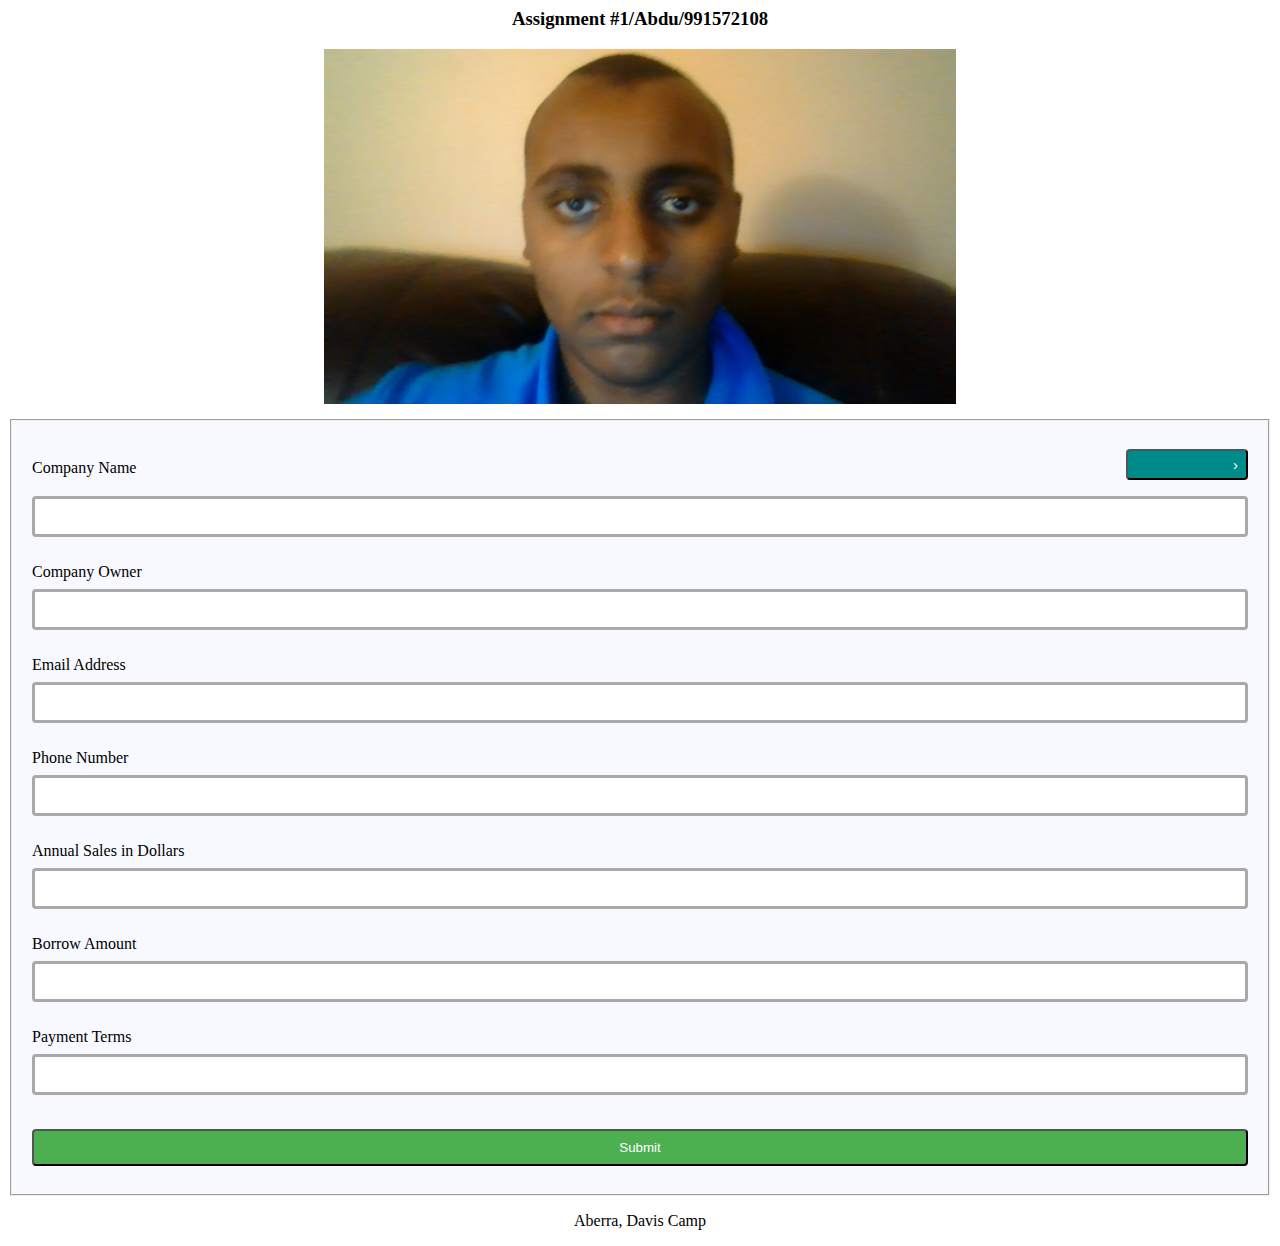
<file: index.html>
<DOCTYPE html>
<!-- Name: Abdu Student Number:991572108-->
<html>

<head>

  <title>
    Abdu
  </title>

  <link rel="stylesheet" href="css/mobile1.css">


<script src="js/mobile.js">
</script>
</head>


<body>

  <header>
  <h3 style="text-align:center;"> Assignment #1/Abdu/991572108</h3>

  </header>
<img src="img/Aberra.jpg" />
<fieldset>
<button onclick="window.location.href='approval.html'"id="approval">&#8250;</button><br>
<label for="company">Company Name </label>
 <input type="text" id="company"  /><br><br>
<label for="owner">Company Owner</label> <br>
<input type="text" id="owner"/><br><br>
<label for="email">Email Address</label> <br>
<input type="email" id="email"/><br><br>
<label for="phone">Phone Number</label> <br>
<input type="tel" id="phone"/><br><br>
<label for="annual">Annual Sales in Dollars</label><br>
<input type="number" id="annual"/><br><br>
<label for="loan">Borrow Amount </label><br>
 <input type="number" id="loan"/><br><br>
<label for="payment"> Payment Terms </label><br>
 <input type="number" id="payment"/><br><br>
 <button  onclick="MyFunction()"> Submit </button>
</fieldset>


  <footer>
    <p style="text-align:center;">Aberra, Davis Camp</p>
  </footer>
</body>
</html>
</file>
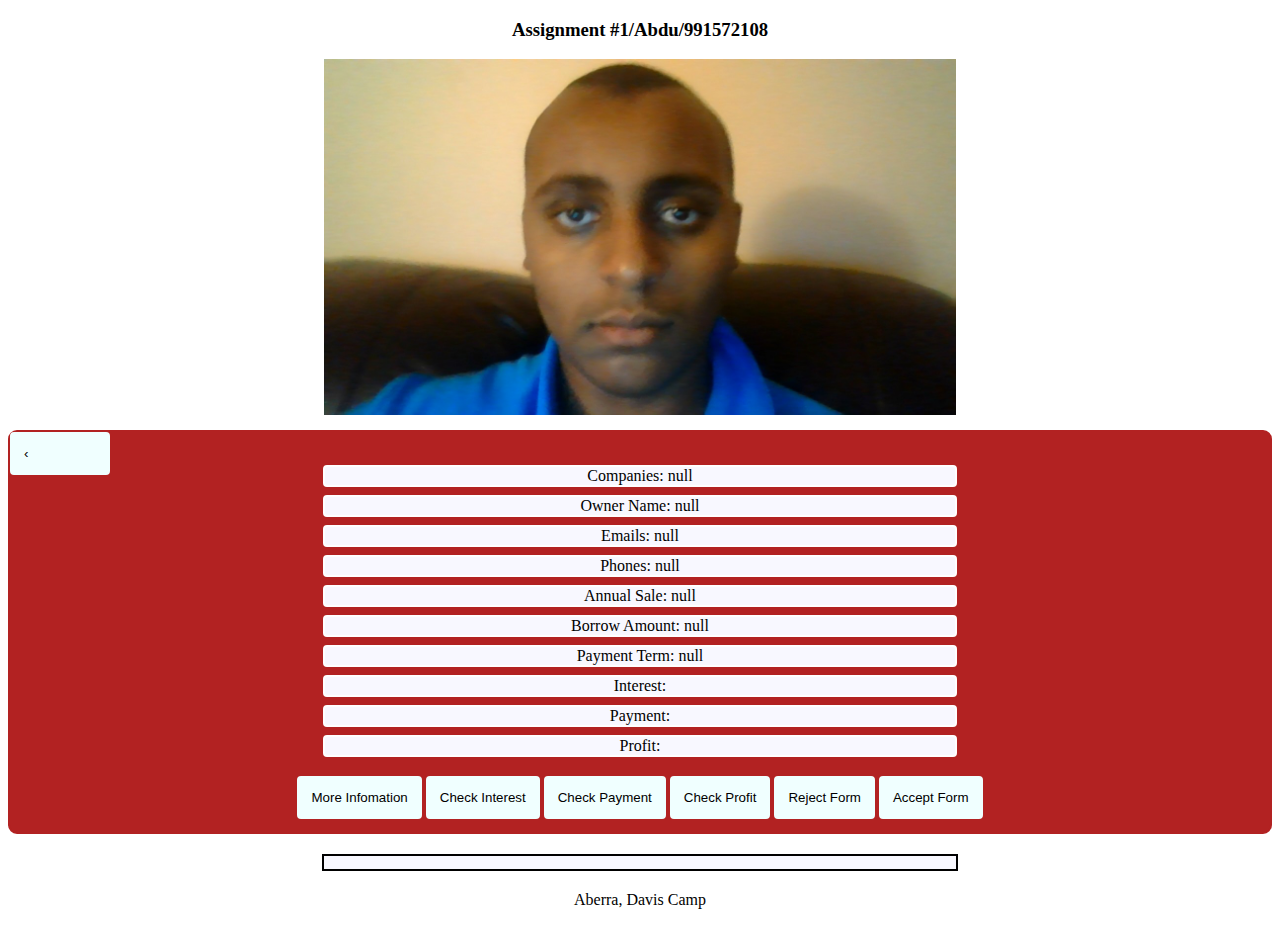
<file: approval.html>
<!DOCTYPE html>
<html lang="en">
  <head>
    <title>Abdu</title>

    <link rel="stylesheet" href="css/mobile2.css">


    <script src="js/mobile2.js">


    </script>
  </head>



  <body>
    <header>
    <h3 style="text-align:center;"> Assignment #1/Abdu/991572108</h3>

    </header>
    <img src="img/Aberra.jpg"/>
    <div>
    <button onclick="window.location.href='index.html'" id="previous">  &#8249;</button><br><br>
    <p id="companies" class="all">Companies: </p>
    <p id="owners" class="all">Owner Name: </p>
   <p id="emails" class="all">Emails: </p>
   <p id="phones" class="all">Phones: </p>
   <p id="annuals" class="all">Annual Sale: </p>
   <p id="loans" class="all">Borrow Amount: </p>
   <p id="payments" class="all">Payment Term: </p>
   <p id="interest" class="all">Interest: </p>
   <p id="pay" class="all">Payment: </p>
   <p id="profit" class="all">Profit: </p>


 <button>More Infomation</button>
 <button onclick="myInterest()">Check Interest</button>
 <button onclick="MyPayment()">Check Payment</button>
 <button onclick="myProfit()">Check Profit</button>
 <button onclick="RejectForm()">Reject Form</button>
 <button onclick="AcceptForm()">Accept Form</button>
</div>


<div id="container">
</div>
<footer>
  <p style="text-align:center;">Aberra, Davis Camp</p>
</footer>
<br>
  </body>
</html>
</file>
<file: css/mobile1.css>
input {
  width:100%;
  padding:10px 20px;
  margin: 8px 0;
  display: inline-block;
  border: solid darkGray;
  border-radius: 4px;
  box-sizing: border-box;

}

img {
  display: block;
  margin-left: auto;
  margin-right: auto;
  margin-bottom: 15px;
    width: 50%;

}
button {
  width:10%;
  margin:8px 0;
  padding: 9px 20px;
  width:100%;
  background:#4CAF50;
  border-radius:4px;
  color:white;
}

button:hover {
  background:#45a049;
}

#approval {
  width:10%;
  text-align: right;
  padding-right: 8px;
  padding-bottom: 5px;
  padding-top: 5px;
  float:right;
  font-size: 15px;
  background-color: darkcyan;
}
fieldset {
  background-color: ghostwhite;
  padding: 20px;
}
</file>
<file: css/mobile2.css>
.all {
  -webkit-transform: translate(-50%,-50%);
transform: translate(-50%,-50%);
  background-color:ghostwhite;
  border:2px solid white;
  border-radius: 4px;
  margin:8px 0;
  position: relative;
  width:50%;
  left:50%;
}
  #previous{
    float:left;
    width:100px;
    text-align: left;
  }
  img {
    display: block;
    margin-left: auto;
    margin-right: auto;
    margin-bottom: 15px;
    width: 50%;
  }

button {
  background-color:azure;
  border: 2px solid azure;
  padding: 12px 12px 12px 12px;
  border-radius: 4px;
}

#container{
  background-color: ghostwhite;
  border: 2px solid black;
  background-image:none;
  border-radius: 0px;
  width: 50%;
  margin-left: auto;
  margin-right: auto;
}
div {
  border:2px solid firebrick;
  border-radius: 9px;
  background-color: firebrick;
  text-align:center;
  margin-bottom: 20px;
  padding-bottom: 13px;
    }
</file>
